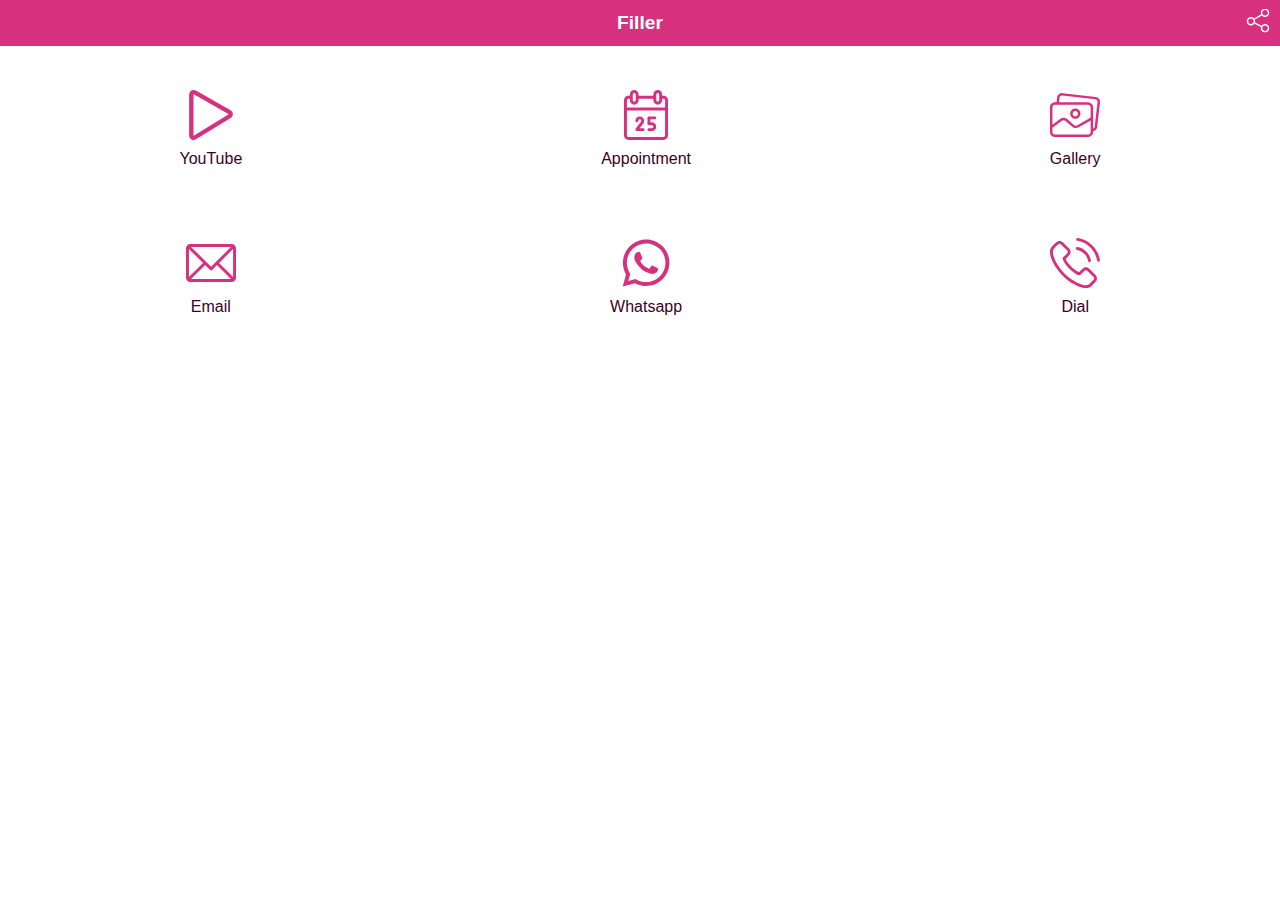
<file: index.html>
<!DOCTYPE html>
<html lang="en">
  <head>
    <meta charset="UTF-8" />
    <meta http-equiv="X-UA-Compatible" content="IE=edge" />
    <meta name="viewport" content="width=device-width, initial-scale=1.0" />
    <link rel="stylesheet" href="style.css" />
    <link rel="manifest" href="./manifest.json" />
    <link rel="apple-touch-icon" href="./images/logo192.png" />
    <title>Document</title>
  </head>
  <body>
    <script>
      if ("serviceWorker" in navigator) {
        navigator.serviceWorker.register("./sw.js");
      }
    </script>
    <div class="nav">
      <div>Filler</div>
      <div id="share-btn" class="icon1">
        <img src="/icons/share.svg" alt="nav-icon" />
      </div>
    </div>
    <div class="container-box">
      <div class="container">
        <div class="icons-row">
          <div class="icon-group">
            <a href="/video">
              <div id="play-btn" class="icon">
                <img src="/icons/play.svg" alt="icon" />
                <div class="icon-label">YouTube</div>
              </div>
            </a>

            <div id="email-btn" class="icon">
              <img src="/icons/email.svg" alt="icon" />
              <div class="icon-label">Email</div>
            </div>
          </div>

          <div class="icon-group">
            <div id="appointment-btn" class="icon">
              <img src="/icons/appointment.svg" alt="icon" />
              <div class="icon-label">Appointment</div>
            </div>
            <div id="whatsapp-btn" class="icon">
              <img src="/icons/whatsapp.svg" alt="icon" />
              <div class="icon-label">Whatsapp</div>
            </div>
          </div>
          <div class="icon-group">
            <a href="/gallery">
              <div id="gallery-btn" class="icon">
                <img src="/icons/gallery.svg" alt="icon" />
                <div class="icon-label">Gallery</div>
              </div>
            </a>
            <a href="tel:+393519557204">
              <div id="call-btn" class="icon">
                <img src="/icons/phone.svg" alt="icon" />
                <div class="icon-label">Dial</div>
              </div>
            </a>
          </div>
        </div>
      </div>
    </div>

    <script src="script.js"></script>
  </body>
</html>
</file>
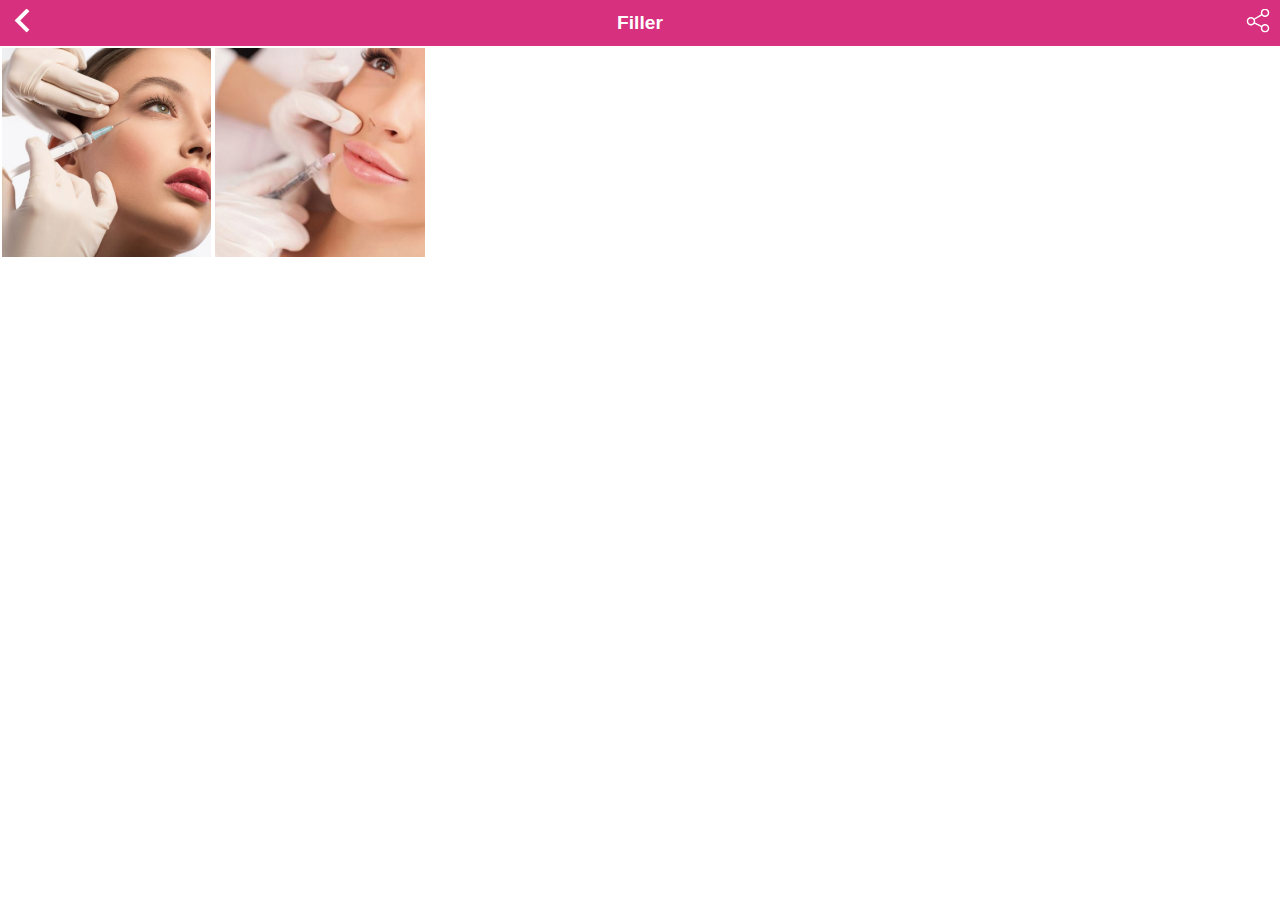
<file: gallery/index.html>
<!DOCTYPE html>
<html lang="en">
  <head>
    <meta charset="UTF-8" />
    <meta http-equiv="X-UA-Compatible" content="IE=edge" />
    <meta name="viewport" content="width=device-width, initial-scale=1.0" />
    <title>Document</title>
    <link rel="stylesheet" href="../style.css" />
  </head>
  <body>
    <div class="nav">
      <div>Filler</div>
      <div id="share-btn" class="icon1">
        <img src="../icons/share.svg" alt="nav-icon" />
      </div>
      <a href="/">
        <div id="back-btn" class="icon2">
          <img src="../icons/left.svg" alt="nav-icon" /></div
      ></a>
      <a href="/gallery">
        <div id="back-btn" class="tempBtn icon2" style="display: none">
          <img src="../icons/left.svg" alt="nav-icon" /></div
      ></a>
    </div>
    <div class="screen">
      <div class="galleryGrid">
        <div class="galleryImage">
          <img src="../images/image2.png" alt="pic" />
        </div>
        <div class="galleryImage">
          <img src="../images/image3.png" alt="pic" />
        </div>
      </div>

      <img class="bigImage" src="../images/image3.png" alt="pic" />
    </div>

    <script>
      document.querySelectorAll(".galleryImage").forEach((i) =>
        i.addEventListener("click", () => {
          window.open("#", "_self");
          document.querySelector(".tempBtn").style.display = "block";
          document.querySelector(".bigImage").style.display = "block";
          document.querySelector(".bigImage").src = i.childNodes[1].src;
        })
      );
    </script>
  </body>
</html>
</file>
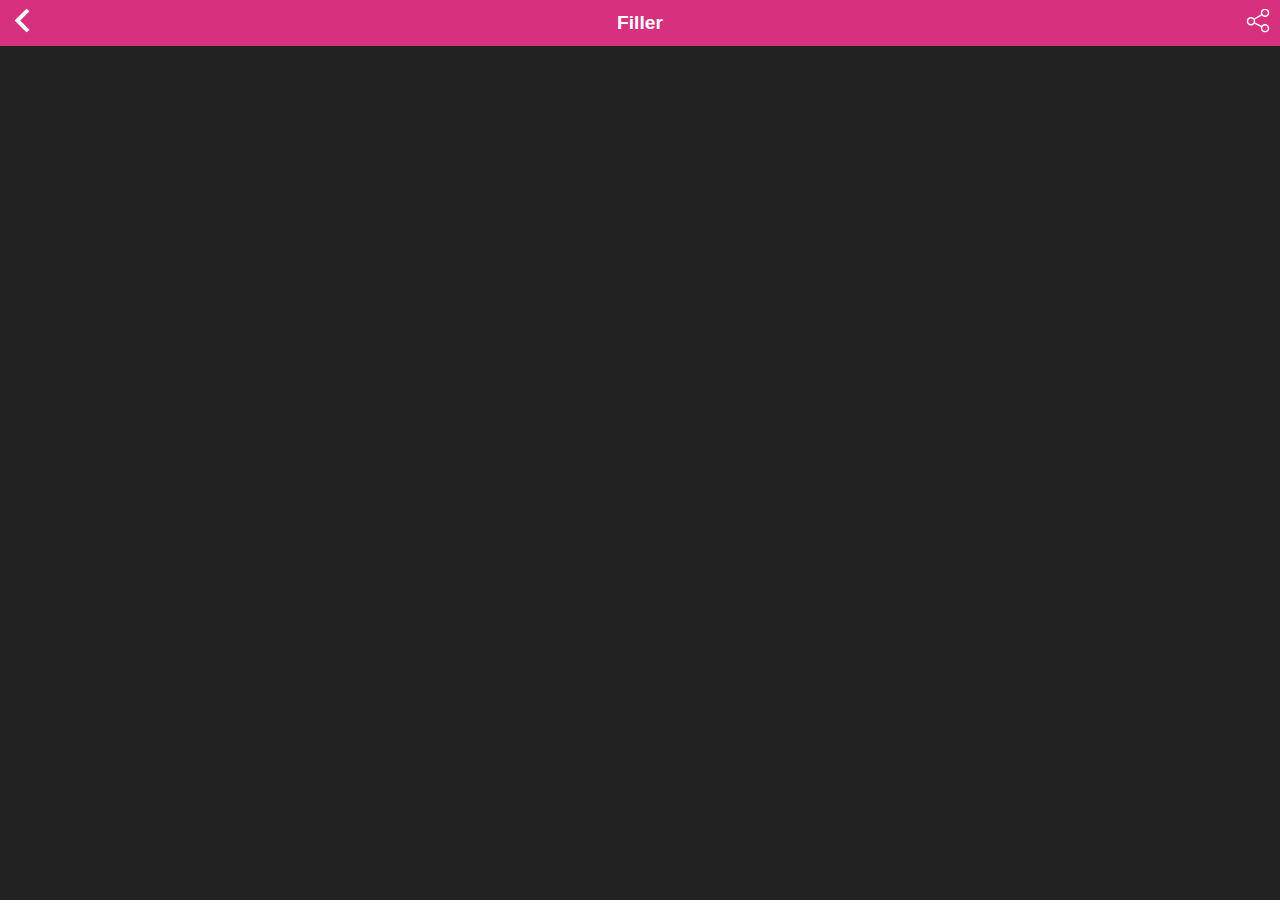
<file: video/index.html>
<!DOCTYPE html>
<html lang="en">
  <head>
    <meta charset="UTF-8" />
    <meta http-equiv="X-UA-Compatible" content="IE=edge" />
    <meta name="viewport" content="width=device-width, initial-scale=1.0" />
    <title>Document</title>
    <link rel="stylesheet" href="../style.css" />
  </head>
  <body>
    <div class="nav">
      <div>Filler</div>
      <div id="share-btn" class="icon1">
        <img src="../icons/share.svg" alt="nav-icon" />
      </div>
      <a href="/">
        <div id="back-btn" class="icon2">
          <img src="../icons/left.svg" alt="nav-icon" /></div
      ></a>
    </div>
    <div class="video screen">
      <iframe
        height="100%"
        width="100%"
        src="https://www.youtube.com/embed/d0kmMHVQryw"
        title="YouTube video player"
        frameborder="0"
        allow="accelerometer; autoplay; clipboard-write; encrypted-media; gyroscope; picture-in-picture"
        allowfullscreen
      ></iframe>
    </div>
  </body>
</html>
</file>
<file: style.css>
* {
  font-family: Arial, Helvetica, sans-serif;
}
body {
  padding: 0px;
  margin: 0px;
  display: flex;
  flex-direction: column;
  height: 100vh;
}
.nav {
  position: fixed;
  width: 100vw;
  /* position: relative; */
  background-color: #d7307e !important;
  color: white;
  font-size: larger;
  padding: 12px 0px;
  text-align: center;
  font-weight: 600;
}
.nav .icon1 {
  position: absolute;
  top: 50%;
  right: 10px;
  margin: 0;
  transform: translateY(-50%);
}
.nav .icon2 {
  position: absolute;
  top: 50%;
  left: 10px;
  margin: 0;
  transform: translateY(-50%);
}
img[alt="icon"] {
  height: 50px;
  width: 50px;
}
img[alt="nav-icon"] {
  height: 24px;
  width: 24px;
}

.icons-row {
  display: flex;
  flex-direction: row;
  width: 100%;
  justify-content: space-around;
}

.icon-group {
  display: flex;
  flex-direction: column;
  align-items: center;
}

.icon {
  display: flex;
  flex-direction: column;
  align-items: center;
  margin: 30px 0px;
  cursor: pointer;
}

.icon-label {
  margin: 10px 0px;
  color: #3d001d;
  /* font-weight: 600; */
}

.container-box {
  padding-top: 60px;
  flex: 1;
  display: flex;
  flex-direction: row;
}

.container {
  width: 100vw;
}

#a {
  background-color: aqua;
}
.screen {
  height: calc(100vh - 46px) !important;
  margin-top: 46px;
}
.video.screen {
  background-color: #222;
}

.galleryGrid {
  display: flex;
  justify-content: flex-start;
  align-items: flex-start;
  flex-wrap: wrap;
}

.galleryImage {
  width: 16.6667%;
  aspect-ratio: 1;
  display: flex;
  justify-content: center;
  align-items: center;
}
.galleryImage img {
  object-fit: cover;
  height: 98%;
  width: 98%;
  cursor: pointer;
}

@media screen and (max-width: 900px) {
  .galleryImage {
    width: 20%;
  }
}

@media screen and (max-width: 600px) {
  .galleryImage {
    width: 25%;
  }
}

a {
  text-decoration: none;
}

.bigImage {
  position: absolute;
  top: 46px;
  height: calc(100% - 46px);
  width: 100%;
  object-fit: contain;
  background-color: black;
  display: none;
}
</file>
